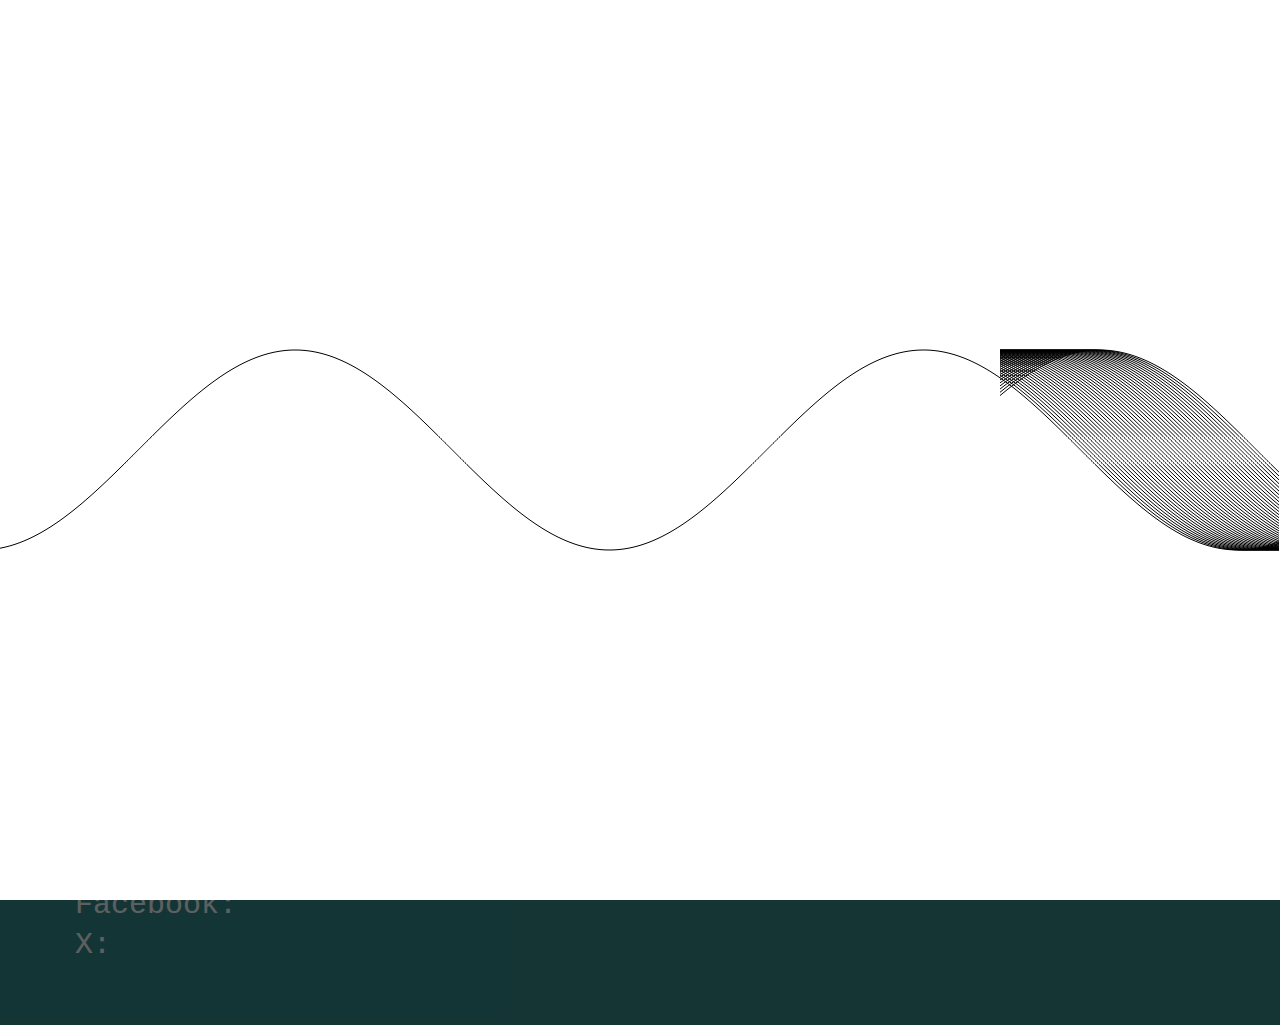
<file: index.html>
<!DOCTYPE html>
<html lang="en">
<head>
    <meta charset="UTF-8">
    <meta name="viewport" content="width=device-width, initial-scale=1.0">
    <title>MUHIDIN</title>
    <link rel="stylesheet" href="css.css">
</head>
<body>
    <canvas id="canvas"></canvas>
    <header>Welcome to Muhidin works</header>
    <ul id="ul">
        <li>Home</li>
        <li>Videos</li>
        <li>Photos</li>
        <li>Others</li>
        <li>About</li>
    </ul>
    <iframe src="Home.html" ></iframe>
    <footer> Muhidin Shemsu <br>
             Tel: +251931225507 <br>
             Instagram: <br>
             Facebook: <br>
             X: <br>
    </footer>
    <script src="js.js"></script>
</body>
</html>
</file>
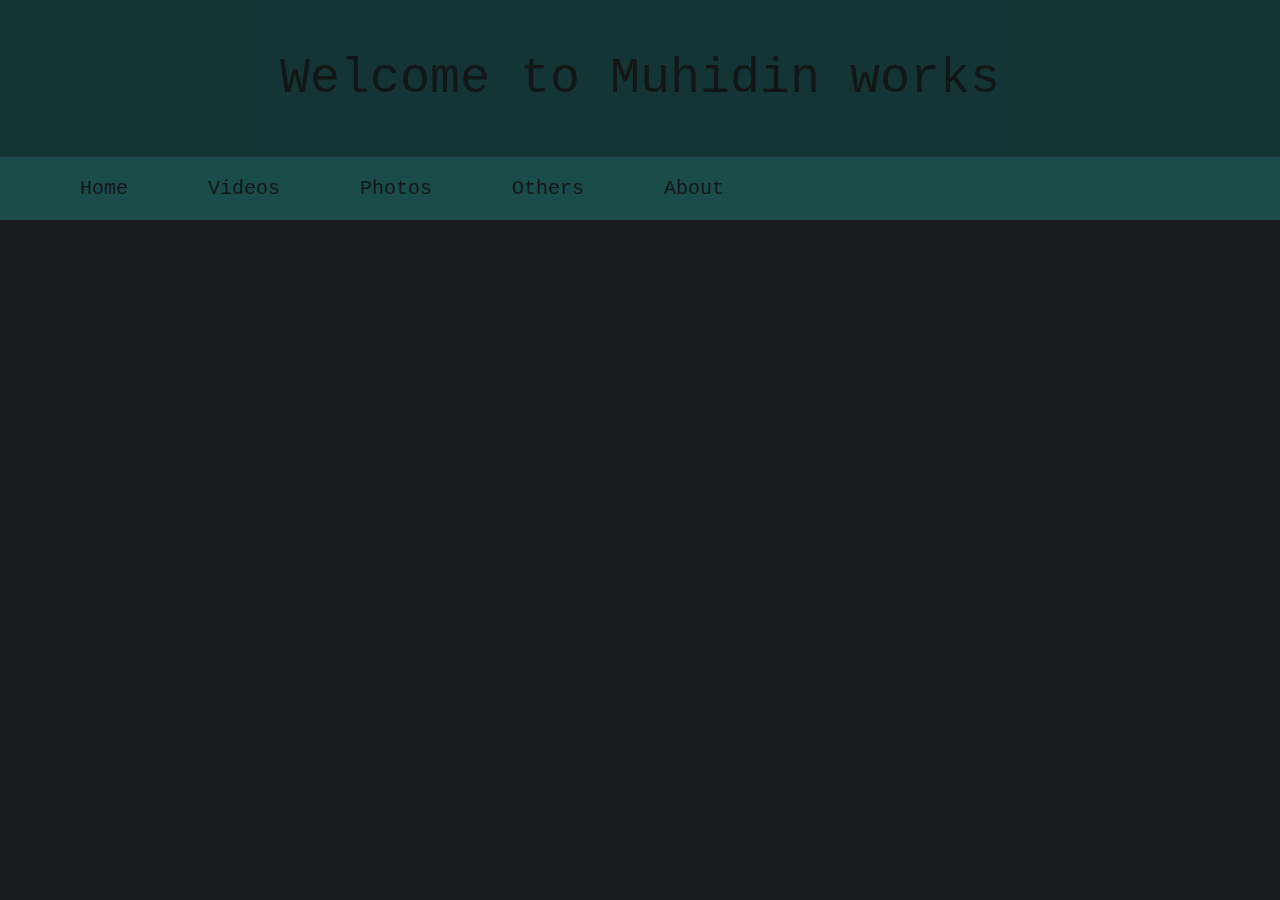
<file: index2.html>
<!DOCTYPE html>
<html lang="en">
<head>
    <meta charset="UTF-8">
    <meta name="viewport" content="width=device-width, initial-scale=1.0">
    <title>MUHIDIN</title>
    <link rel="stylesheet" href="css.css">
</head>
<body>
    <header>Welcome to Muhidin works</header>
    <ul id="ul">
        <li>Home</li>
        <li>Videos</li>
        <li>Photos</li>
        <li>Others</li>
        <li>About</li>
    </ul>
    
    <script src="js.js"></script>
</body>
</html>
</file>
<file: css.css>
*{
    box-sizing: border-box;
    margin: 0;
    font-family: 'Courier New', Courier, monospace;
    overflow: auto;
    color: white;
    
}
body{
    background-color: #171b1b;
}
header{
    background-color: #107373;
    color: #0D0D0D;
    text-align: center;
    font-size: 50px;
    padding: 50px;
    opacity: 0.3;
   
}
li{
    padding: 20px 40px;
    background-color: #24BFBF;
    margin-right: 0px;
    float: left;
    cursor: pointer;
    font-size: 20px;
    color: #0D0D0D;
    opacity: 1;
}
#ul{
    background-color: #24BFBF;
    list-style-type: none;    
    width: 100%;
    opacity: 0.3;
    
}
li:hover{
    background-color: #107373;
}

iframe{
    width: 100%;
    min-height: 500px;
    border: 0;
    
}
footer{
    width: 100%;
    height: 300px;
    background-color: #107373;
    font-size: 30px;
    text-align: left;
    line-height: 40px;
    padding-top: 40px;
    padding-left: 75px;
    opacity: 0.3;
    
}
canvas{
    position: fixed;
    background-color: #ffffff;
    /* opacity: 0.5; */
    /* width: 100%;
    height: 100%; */
    z-index: 1;
}
</file>
